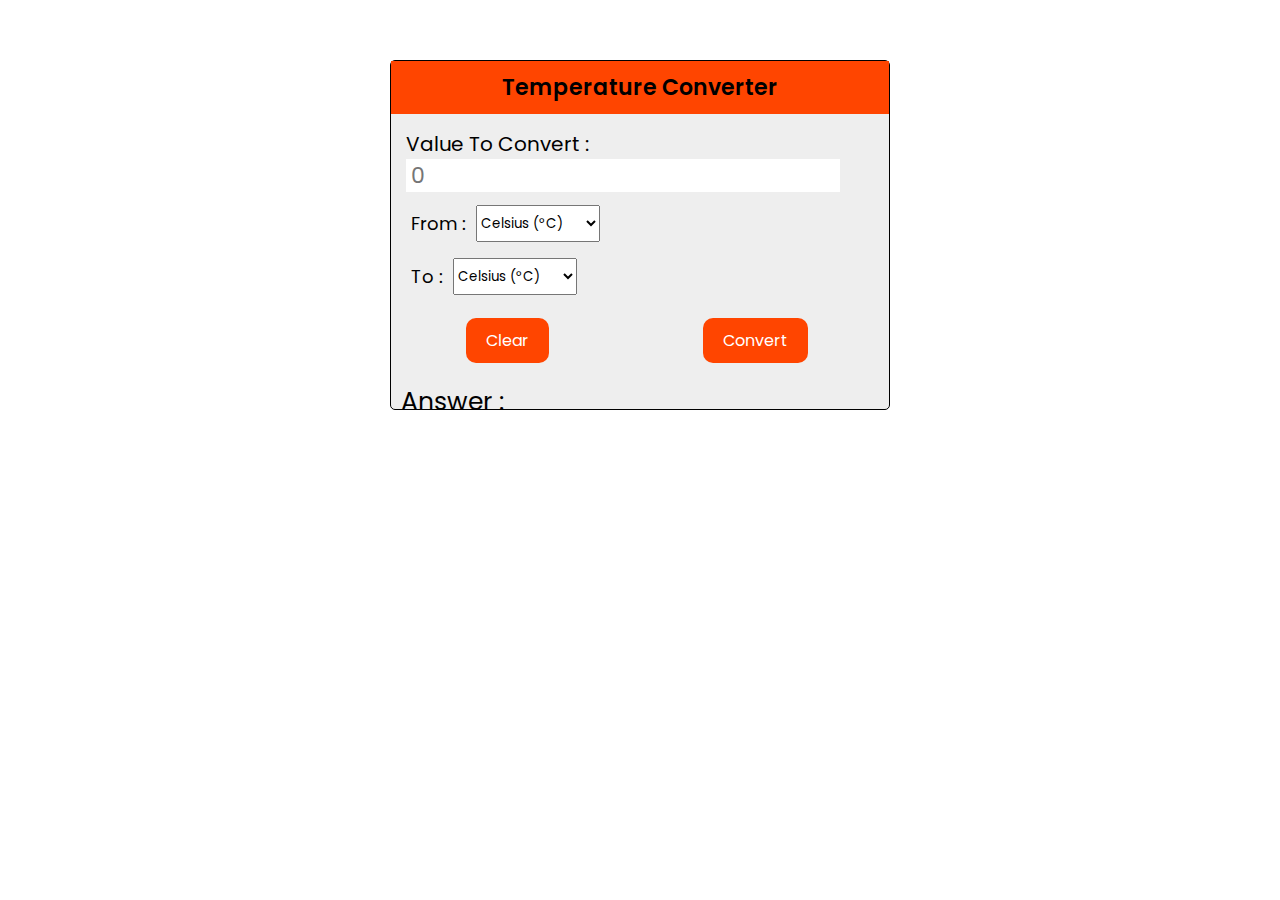
<file: Oasisinfobyte/Tempreatureconverter/index.html>
<!DOCTYPE html>
<html lang="en">
<head>
    <meta charset="UTF-8">
    <meta http-equiv="X-UA-Compatible" content="IE=edge">
    <meta name="viewport" content="width=device-width, initial-scale=1.0">
    <title>Temperature Converter</title>
    <link rel="stylesheet" href="style.css">

</head>
<body>
    <div class="temp-calculator">
        <h4 class="title">Temperature Converter</h4>
        <form action="" name="form">
            <div class="temp-calculator-inputs">
                <div class="calculator-value">
                    <label for="">Value To Convert : </label>
                    <input type="text" placeholder="0" name="value" id="input-value">
                </div>
                <div class="calculator-input">
                    <label for="">From : </label>
                    <select name="input" id="input">
                        <option value="celsius">Celsius (°C)</option>
                        <option value="fahrenheit">Fahrenheit (°F)</option>
                        <option value="kelvin">Kelvin (°K)</option>
                    </select>
                </div>
                <div class="calculator-input">
                    <label for="">To : </label>
                    <select name="output" id="output">
                        <option value="celsius">Celsius (°C)</option>
                        <option value="fahrenheit">Fahrenheit (°F)</option>
                        <option value="kelvin">Kelvin (°K)</option>
                    </select>
                </div>
            </div>

            <button type="button" id="clear" class="cal-btn" onclick="reset()">Clear</button>
            <button type="button" id="convert" class="cal-btn" onclick="convertTemperature()">Convert</button>
            
            <div class="result-area">
                <label for="">Answer : </label>
                <input type="text" value="" id="result">
            </div>
        </form>
    </div>
    <script src="script.js"></script>
</body>
</html>
</file>
<file: Oasisinfobyte/Tempreatureconverter/style.css>
@import url('https://fonts.googleapis.com/css2?family=Poppins:wght@300;400;500;700;900&display=swap');

*{
    margin: 0;
    padding: 0;
    box-sizing: border-box;
    font-family: 'Poppins', sans-serif;
}

.temp-calculator{
    width: 500px;
    height: 350px;
    border-radius: 5px;
    margin: 60px auto;
    background: #eee;
    border: 1px solid black;
}

.title{
    padding: 10px 0px;
    text-align: center;
    background:orangered;
    font-size: 22px;
    font-weight: 600;
}

.temp-calculator-inputs{
    padding: 10px 5px;
}

.calculator-value{
    font-size: 20px;
    padding: 5px 10px;
}

.calculator-value input{
    padding-left: 5px;
    outline: none;
    border: none;
    font-size: 22px;
}

.calculator-input{
    padding: 8px 5px;
    display: flex;
}

.calculator-input label{
    padding: 5px 10px;
    font-size: 18px;
}

button{
    border: none;
    color: white;
    background: orangered;
    border-radius: 10px;
    padding: 10px 20px;
    font-size: 16px;
    cursor: pointer;
    margin: 5px 75px;
}

.result-area{
    font-size: 25px;
    padding: 15px 10px;
}
.result-area input{
    padding-left: 5px;
    outline: none;
    border: none;
    font-size: 25px;
}
</file>
